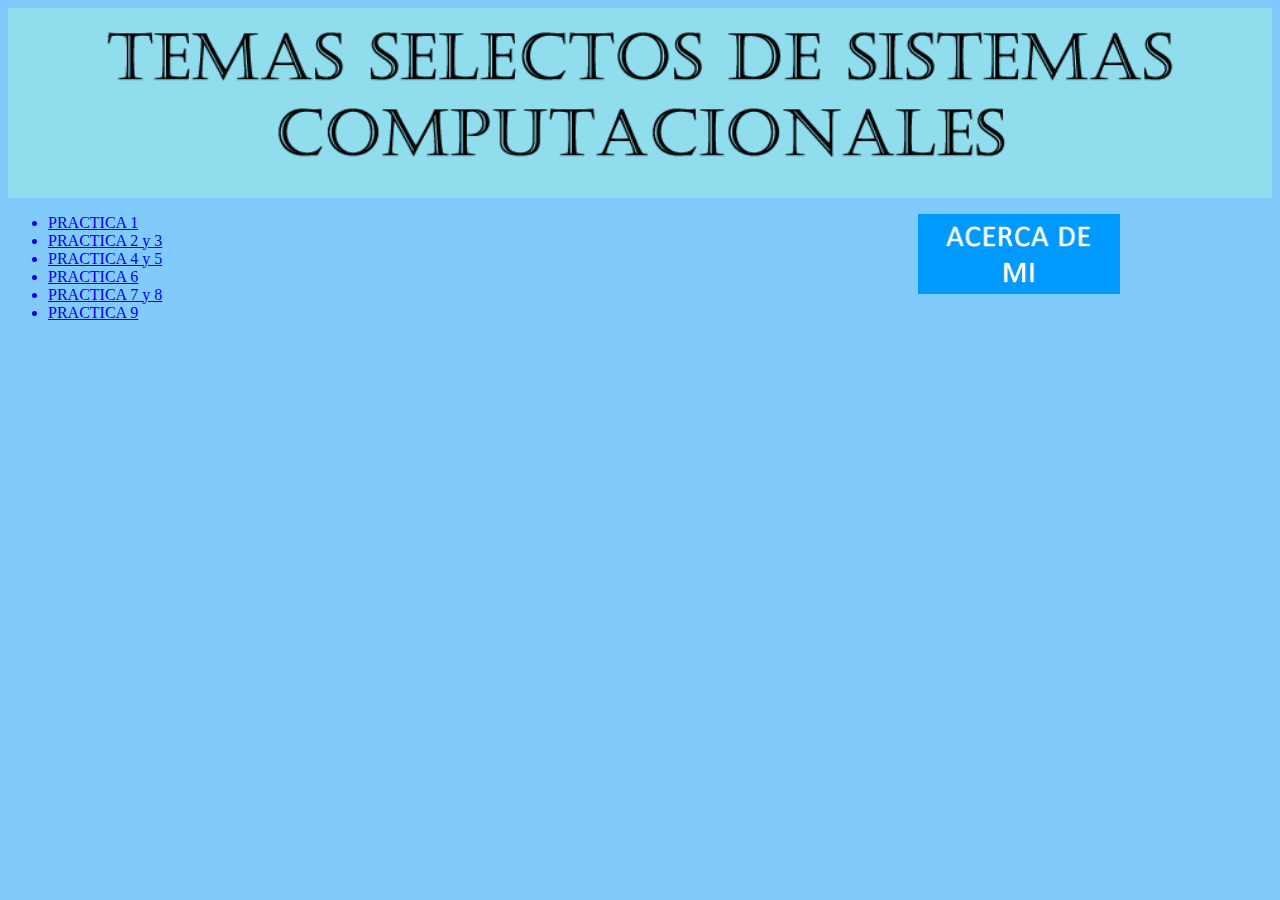
<file: Practica 10/Index.html>
<!DOCTYPE html PUBLIC "-//W3C//DTD XHTML 1.0 Transitional//EN" "http://www.w3.org/TR/xhtml1/DTD/xhtml1-transitional.dtd">
<html xmlns="http://www.w3.org/1999/xhtml">
<head>
    <meta http-equiv="Content-Type" content="text/html; charset=utf-8" />
    <meta name="viewport" content="width=device-width, initial-scale=1.0">
    <title>Práctica 10</title>
    <link href="practica10.css" rel="stylesheet" type="text/css">
    <script type="text/javascript">
function MM_swapImgRestore() { //v3.0
  var i,x,a=document.MM_sr; for(i=0;a&&i<a.length&&(x=a[i])&&x.oSrc;i++) x.src=x.oSrc;
}
function MM_preloadImages() { //v3.0
  var d=document; if(d.images){ if(!d.MM_p) d.MM_p=new Array();
    var i,j=d.MM_p.length,a=MM_preloadImages.arguments; for(i=0; i<a.length; i++)
    if (a[i].indexOf("#")!=0){ d.MM_p[j]=new Image; d.MM_p[j++].src=a[i];}}
}

function MM_findObj(n, d) { //v4.01
  var p,i,x;  if(!d) d=document; if((p=n.indexOf("?"))>0&&parent.frames.length) {
    d=parent.frames[n.substring(p+1)].document; n=n.substring(0,p);}
  if(!(x=d[n])&&d.all) x=d.all[n]; for (i=0;!x&&i<d.forms.length;i++) x=d.forms[i][n];
  for(i=0;!x&&d.layers&&i<d.layers.length;i++) x=MM_findObj(n,d.layers[i].document);
  if(!x && d.getElementById) x=d.getElementById(n); return x;
}

function MM_swapImage() { //v3.0
  var i,j=0,x,a=MM_swapImage.arguments; document.MM_sr=new Array; for(i=0;i<(a.length-2);i+=3)
   if ((x=MM_findObj(a[i]))!=null){document.MM_sr[j++]=x; if(!x.oSrc) x.oSrc=x.src; x.src=a[i+2];}
}
    </script>
</head>

<body onload="MM_preloadImages('boton2.png')">
    <div class="imagen">
        <img src="portada.png" style="width: 100%;" alt="portada" />
</div> 
<div style="width: 60%; float: left;" >
    <ul> 
        <a HREF="/Practica 1/practica.html">
          <LI>PRACTICA 1</LI> 
        </a>
        <a HREF="/Practica 2/vinos.html">
            <LI>PRACTICA 2 y 3</LI> 
        </a>
        <a HREF="/Practica 4/Practica4.html">
            <LI>PRACTICA 4 y 5</LI> 
        </a>
        <a HREF="/Practica 2/practica6.html">
            <LI>PRACTICA 6</LI> 
        </a>
        <a HREF="/Practica 7/practica7.html">
            <LI>PRACTICA 7 y 8</LI> 
        </a>
        <a HREF="/Practica 9/practica9.html">
            <LI>PRACTICA 9</LI> 
        </a>
      </ul>
</div>
<div class="completo">
    <div id="acerca" >
       <p><a href="#" onmouseout="MM_swapImgRestore()" onmouseover="MM_swapImage('boton2','','boton2.png',1)"><img src="boton.png" alt="boton" name="boton2" style="width: 100%;" border="0" id="boton2" /></a></p>
    </div> 
    <div id="info" style="visibility:hidden">
        <h3> Nombre: Alejandra Navarrete Muñoz</h3>
        <h3> Matricula: 1169416</h3>
        <h3> Lic. en Sistemas Computacionales</h3>
        <h3> Área de interés en la Carrera: Diseño Web</h3>
        <h3> Jugadora de Basketball en el Selectivo UABC</h3>
        <h3> Pasatiempos: Hacer ejercicio, ver peliculas</h3>
        <h3> Comida Favorita: Chilaquiles, discada</h3>
        
    </div>
</div>
    <script>
        function mostrar(){
            var datos = document.getElementById("info");
            datos.style.visibility="visible";
        }
        function ocultar(){
            var datos = document.getElementById("info");
            datos.style.visibility="hidden";
        }

        var datos = document.getElementById("acerca");

        datos.onmouseout = ocultar;
        datos.onmouseover = mostrar;
      </script>
</body>
</html>
</file>
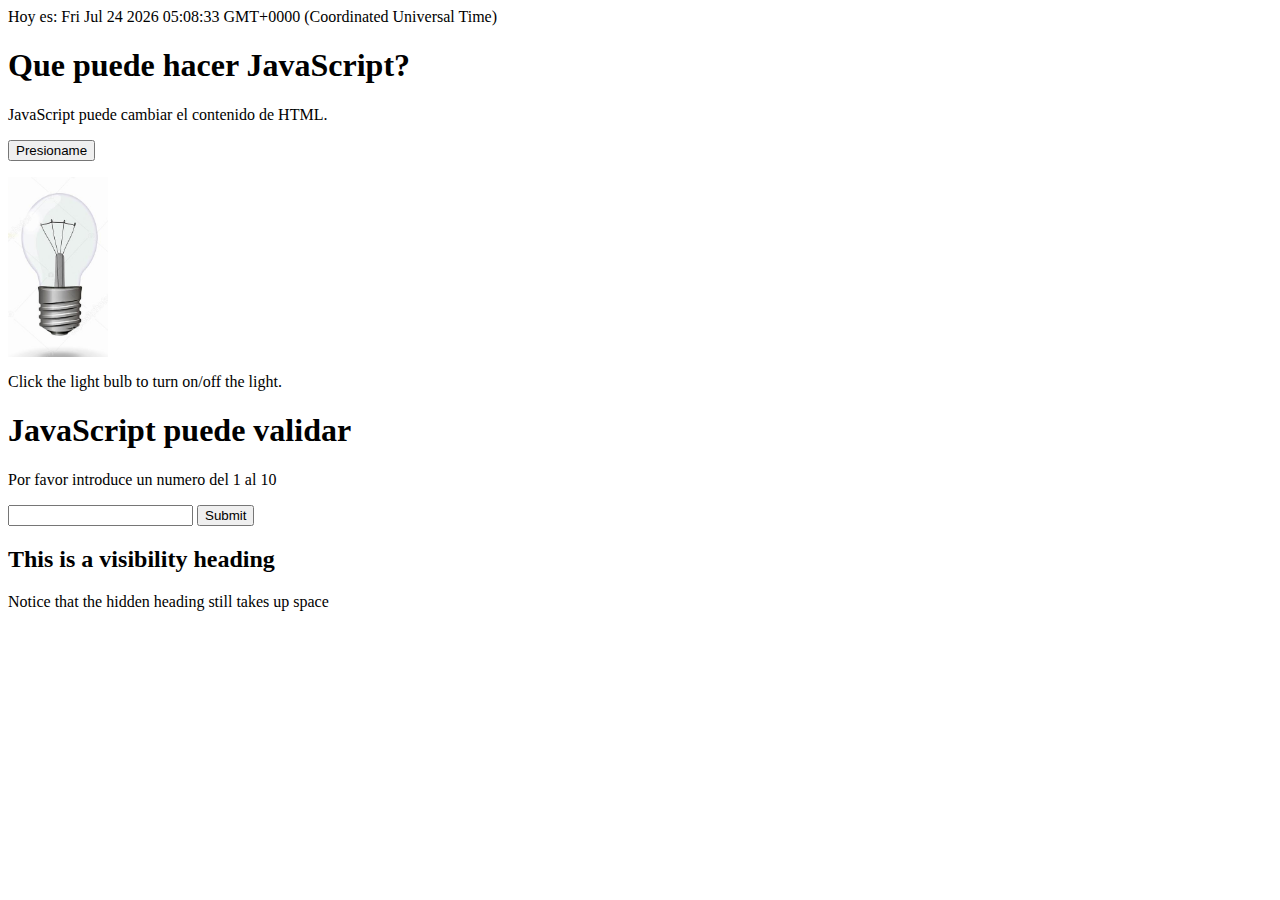
<file: Actividad1/Actividad.html>
<html>
    <head>
        <meta http-equiv="Content-Type" content="text/html; charset=utf-8">
        <title>Practica 10</title>
        <script type="text/javascript">
        document.write("Hoy es: " +new Date());
        </script>
        <style>
            h2.hidden{
                display: none;

            }
        </style>
    </head>
    <body>
        <h1>
            Que puede hacer JavaScript?
        </h1>
        <p id="demo">
            JavaScript puede cambiar el contenido de HTML.
        </p>
        <button type="button" onclick="document.getElementById('demo').innerHTML = 'Hola JavaScript!'">
            Presioname
        </button>
        <p>
        </p>
        <img id="miimagen" onclick="changeImage()" src="apagado.png" width="100" height="180" >
        <p>
          Click the light bulb to turn on/off the light.  
        </p>
        <script>
            function changeImage(){
                var image = document.getElementById('miimagen');
                if (image.src.match("apagado")) {
                    image.src="encendido.png"; 
                }else{
                    image.src = "apagado.png"
                }
            }
        </script>

        <h1>
            JavaScript puede validar 
        </h1>
        <p>
            Por favor introduce un numero del 1 al 10 
        </p>
        <input id="numb" type="number">
        <button type="button" onclick="myFuction()">
            Submit
        </button>
        <p id="demo1">
        </p>
        <script>
            function myFuction() {
                var x, text;
                x = document.getElementById("numb").value;
                if(isNaN(x) || x<1 || x>10){
                    text = "Input no valid";
                } else{
                    text="Input OK";
                }
                document.getElementById("demo1").innerHTML = text;
            }
        </script>

        <h2>
            This is a visibility heading
        </h2>
        <h2 class="hidden">
            This is a heading
        </h2>
        <p>
            Notice that the hidden heading still takes up space
        </p>
    </body>
</html>
</file>
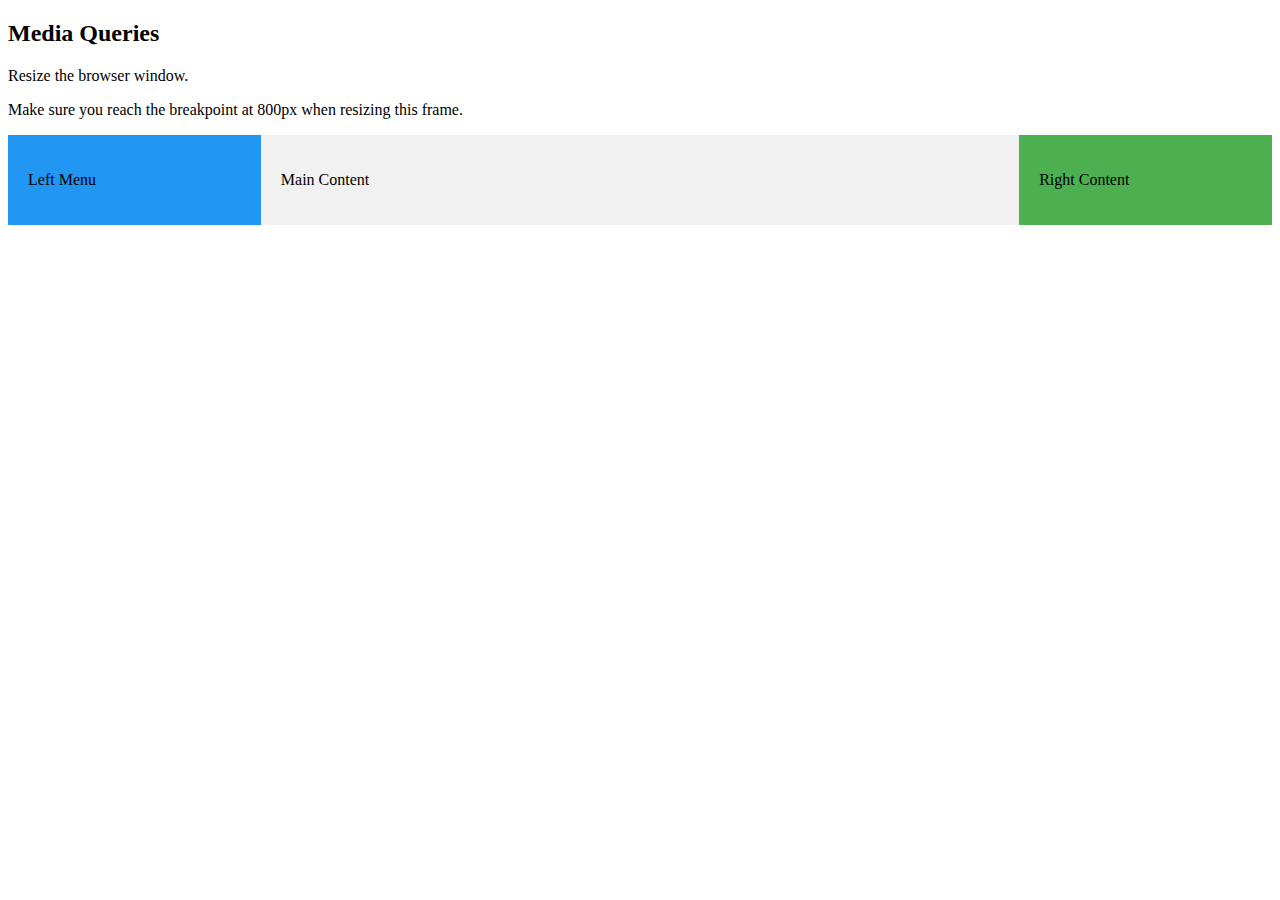
<file: Actividad2/Act2-1.html>
<!DOCTYPE html>
<html>
<head>
<meta name="viewport" content="width=device-width, initial-scale=1.0">
<style>
* {
  box-sizing:border-box;
}

.left {
  background-color:#2196F3;
  padding:20px;
  float:left;
  width:20%; /* The width is 20%, by default */
}

.main {
  background-color:#f1f1f1;
  padding:20px;
  float:left;
  width:60%; /* The width is 60%, by default */
}

.right {
  background-color:#4CAF50;
  padding:20px;
  float:left;
  width:20%; /* The width is 20%, by default */
}

/* Use a media query to add a break point at 800px: */
@media screen and (max-width:800px) {
  .left, .main, .right {
    width:100%; /* The width is 100%, when the viewport is 800px or smaller */
  }
}
</style>
</head>
<body>

<h2>Media Queries</h2>
<p>Resize the browser window.</p>

<p>Make sure you reach the breakpoint at 800px when resizing this frame.</p>

<div class="left">
  <p>Left Menu</p>
</div>

<div class="main">
  <p>Main Content</p>
</div>

<div class="right">
  <p>Right Content</p>
</div>

</body>
</html>
</file>
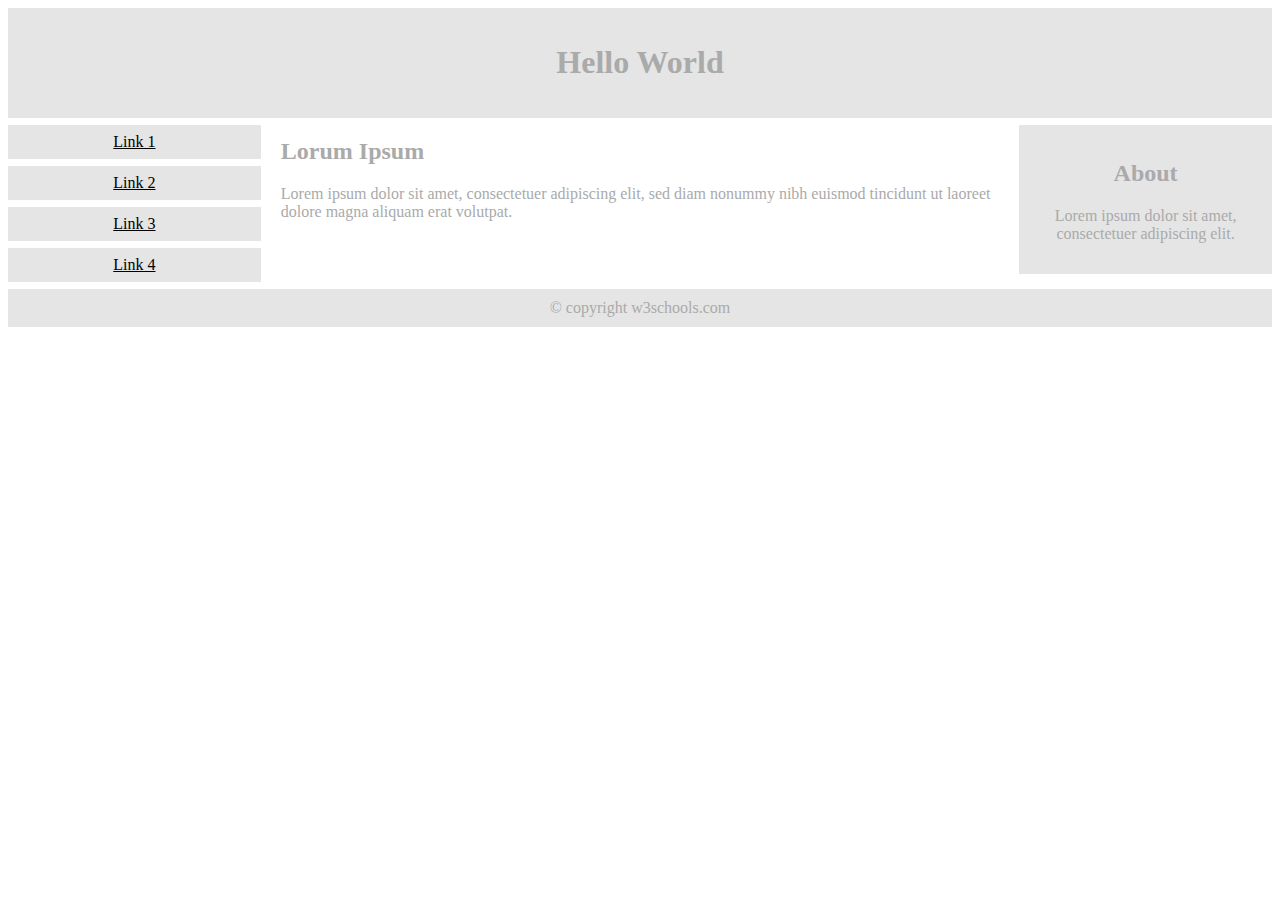
<file: Actividad2/Act2-2.html>
<!DOCTYPE html>
<html>
<head>
<meta name="viewport" content="width=device-width, initial-scale=1.0">
<style>
* {
  box-sizing: border-box;
}
.menu {
  float:left;
  width:20%;
  text-align:center;
}
.menu a {
  background-color:#e5e5e5;
  padding:8px;
  margin-top:7px;
  display:block;
  width:100%;
  color:black;
}
.main {
  float:left;
  width:60%;
  padding:0 20px;
}
.right {
  background-color:#e5e5e5;
  float:left;
  width:20%;
  padding:15px;
  margin-top:7px;
  text-align:center;
}

@media only screen and (max-width:620px) {
  /* For mobile phones: */
  .menu, .main, .right {
    width:100%;
  }
}
</style>
</head>
<body style="font-family:Verdana;color:#aaaaaa;">

<div style="background-color:#e5e5e5;padding:15px;text-align:center;">
  <h1>Hello World</h1>
</div>

<div style="overflow:auto">
  <div class="menu">
    <a href="#">Link 1</a>
    <a href="#">Link 2</a>
    <a href="#">Link 3</a>
    <a href="#">Link 4</a>
  </div>

  <div class="main">
    <h2>Lorum Ipsum</h2>
    <p>Lorem ipsum dolor sit amet, consectetuer adipiscing elit, sed diam nonummy nibh euismod tincidunt ut laoreet dolore magna aliquam erat volutpat.</p>
  </div>

  <div class="right">
    <h2>About</h2>
    <p>Lorem ipsum dolor sit amet, consectetuer adipiscing elit.</p>
  </div>
</div>

<div style="background-color:#e5e5e5;text-align:center;padding:10px;margin-top:7px;">© copyright w3schools.com</div>

</body>
</html>
</file>
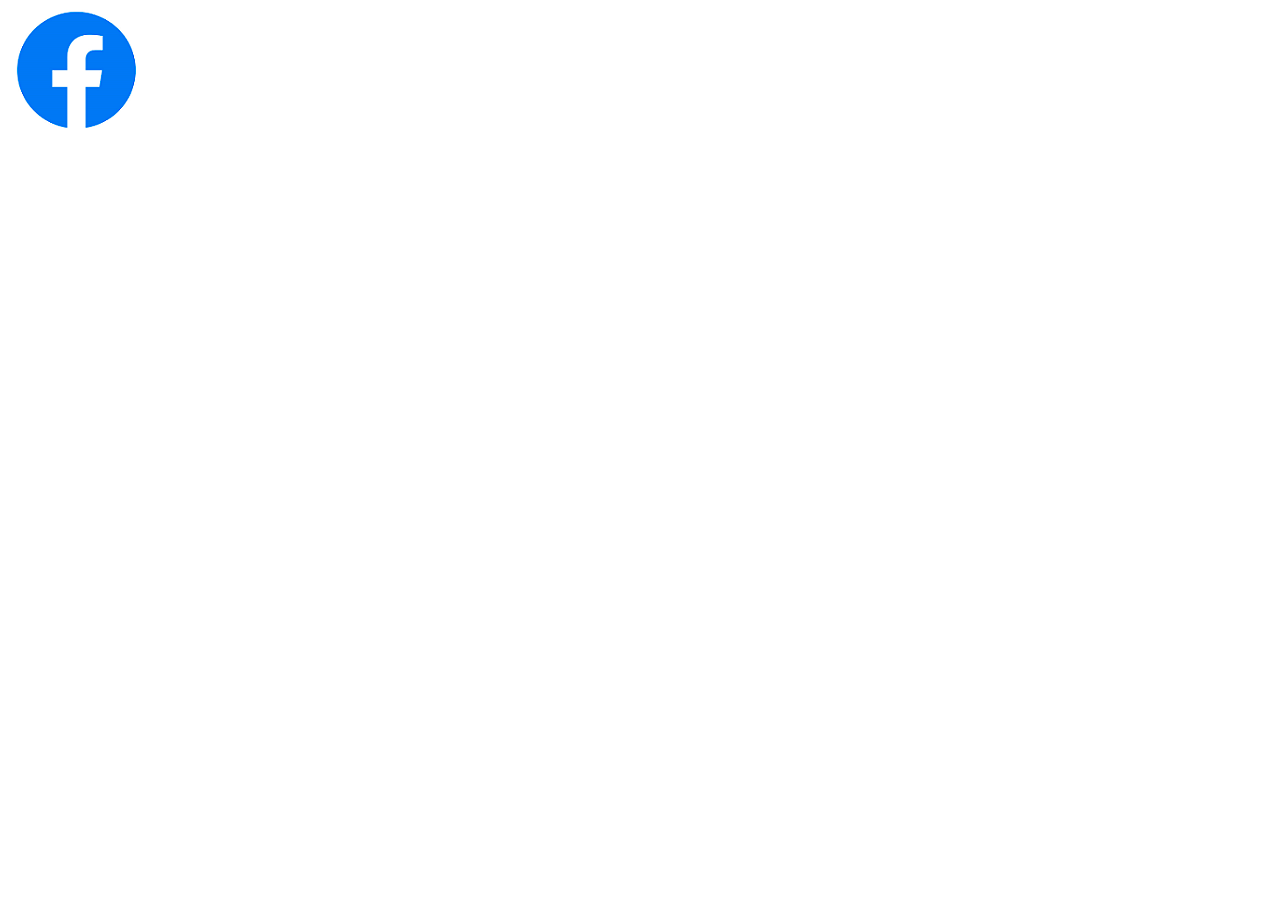
<file: Actividad2/Actividad2.html>
<html>
    <head>
        
        <body>
            
            <picture>
                <source srcset="imagen2.png" media="(max-width: 600px)">    
                <source srcset="face.png" media="(max-width: 1500px)">
                <source srcset="vinos.png">
                <img src="btn-contactos.png" alt="Flowers">
              </picture>

        </body>
    </head>
</html>
</file>
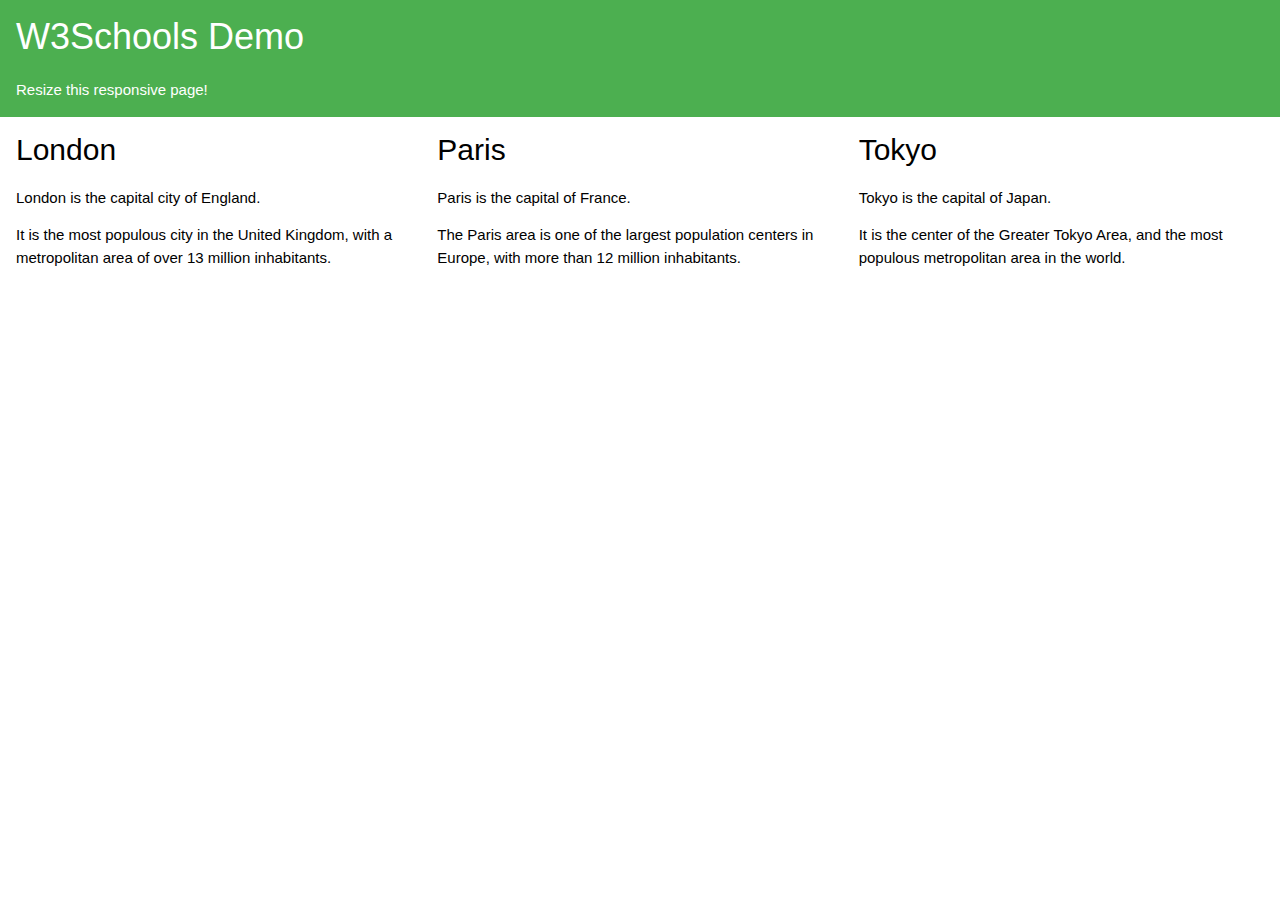
<file: Actividad2/Practica11.html>
<!DOCTYPE html>
<html>
<head>
<title>W3.CSS</title>
<meta name="viewport" content="width=device-width, initial-scale=1">
<link rel="stylesheet" href="https://www.w3schools.com/w3css/4/w3.css">
</head>
<body>

<div class="w3-container w3-green">
  <h1>W3Schools Demo</h1> 
  <p>Resize this responsive page!</p> 
</div>

<div class="w3-row-padding">
  <div class="w3-third">
    <h2>London</h2>
    <p>London is the capital city of England.</p>
    <p>It is the most populous city in the United Kingdom,
    with a metropolitan area of over 13 million inhabitants.</p>
  </div>

  <div class="w3-third">
    <h2>Paris</h2>
    <p>Paris is the capital of France.</p> 
    <p>The Paris area is one of the largest population centers in Europe,
    with more than 12 million inhabitants.</p>
  </div>

  <div class="w3-third">
    <h2>Tokyo</h2>
    <p>Tokyo is the capital of Japan.</p>
    <p>It is the center of the Greater Tokyo Area,
    and the most populous metropolitan area in the world.</p>
  </div>
</div>

</body>
</html>
</file>
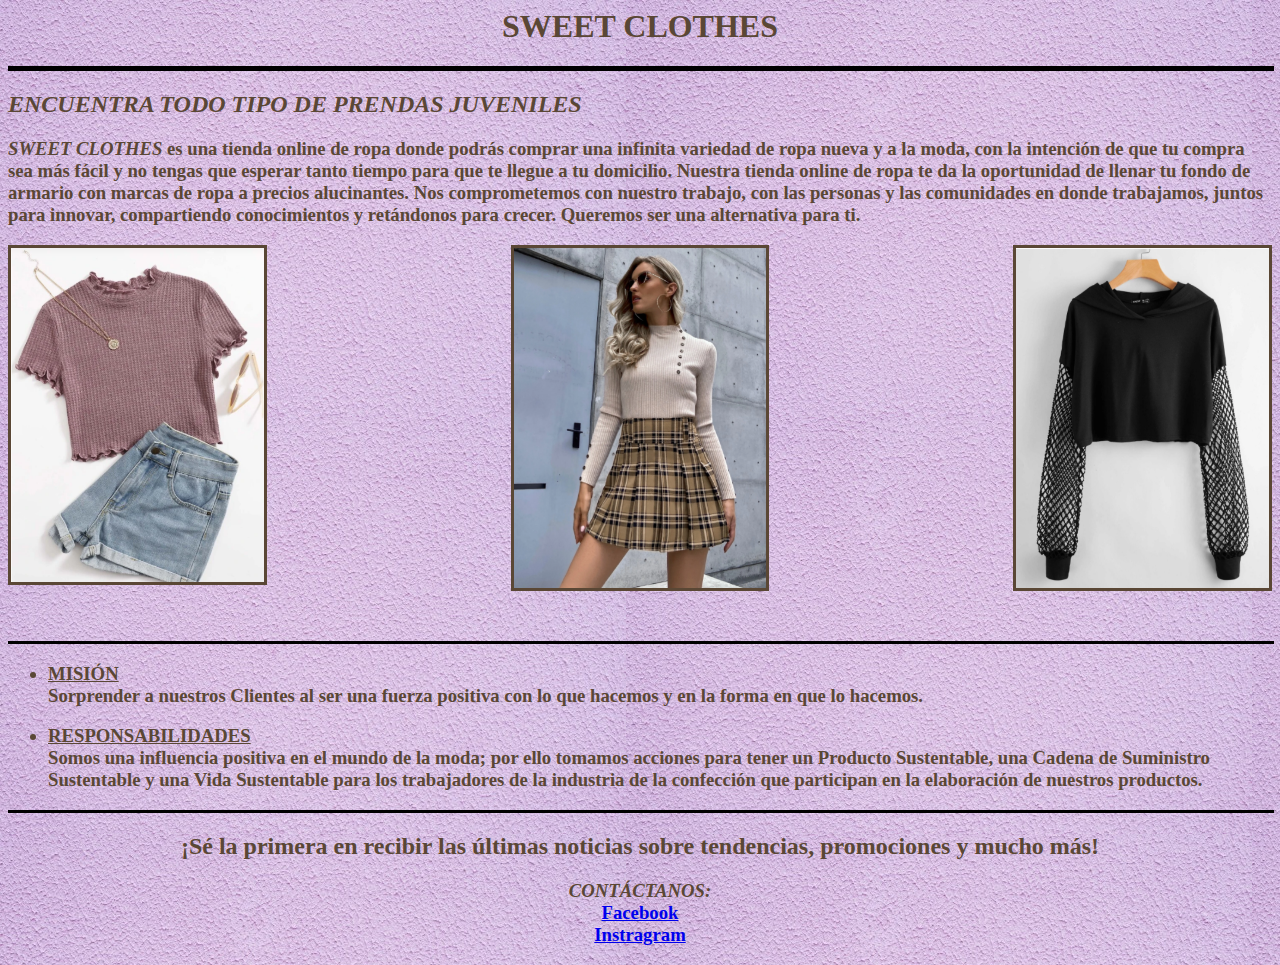
<file: Practica 1/practica.html>
<HTML>
	<HEAD>
		<TITLE> Practica 1 </TITLE>
		<H1 align="center"> SWEET CLOTHES </H1>
	</HEAD>
	<BODY background="fondo.png" text="5A4735" >
		<HR size="5" width="100%" align="center" color="black">
		<H2> <i> ENCUENTRA TODO TIPO DE PRENDAS JUVENILES</i> </H2>
		<p>
		<H3> <i> SWEET CLOTHES </i> es una tienda online de ropa donde podrás comprar 
		una infinita variedad de ropa nueva y a la moda, con la intención de que tu 
		compra sea más fácil y no tengas que esperar tanto tiempo para que te llegue a tu domicilio.
		Nuestra tienda online de ropa te da la oportunidad de llenar tu fondo de armario con 
		marcas de ropa a precios alucinantes. Nos comprometemos con nuestro trabajo, con las 
		personas y las comunidades en donde trabajamos, juntos para innovar, compartiendo 
		conocimientos y retándonos para crecer. Queremos ser una alternativa para ti.</H3>
		<center>
		<img src="imagen.png" width="20%" alt="ImagenBody" align="left" border=3>
		<img src="imagen2.png" width="20%" alt="ImagenSudadera" align="right" border=3>
		<img src="imagen3.png" width="20%" alt="ImagenFalda" align="center" border=3>
		</center>
		<p> <br>
		<HR size="3" width="100%" align="center" color="black">
		<H3> <UL TYPE="disc"> <li> <u>MISIÓN </u> </li> Sorprender a nuestros Clientes al ser una fuerza 
		positiva con lo que hacemos y en la forma en que lo hacemos.
		<p>
		<li> <u>RESPONSABILIDADES</u> </li>
		Somos una influencia positiva en el mundo de la moda; por ello tomamos acciones 
		para tener un Producto Sustentable, una Cadena de Suministro Sustentable y una 
		Vida Sustentable para los trabajadores de la industria de la confección que participan 
		en la elaboración de nuestros productos. </ul> </H3>
		<HR size="3" width="100%" align="center" color="black">
		<center>
		<H2> ¡Sé la primera en recibir las últimas noticias sobre tendencias, promociones y mucho más!</H2> 
		<P>
		<h3> <i> CONTÁCTANOS: </i> <br>
		<A HREF="https://www.facebook.com/alejandra.navarretemunoz.7"> Facebook</A> <br>
		<A HREF="https://www.instagram.com/alenavarrete.22/?hl=es-la"> Instragram</A> </h3>
		</center>
	</BODY>
</HTML>
</file>
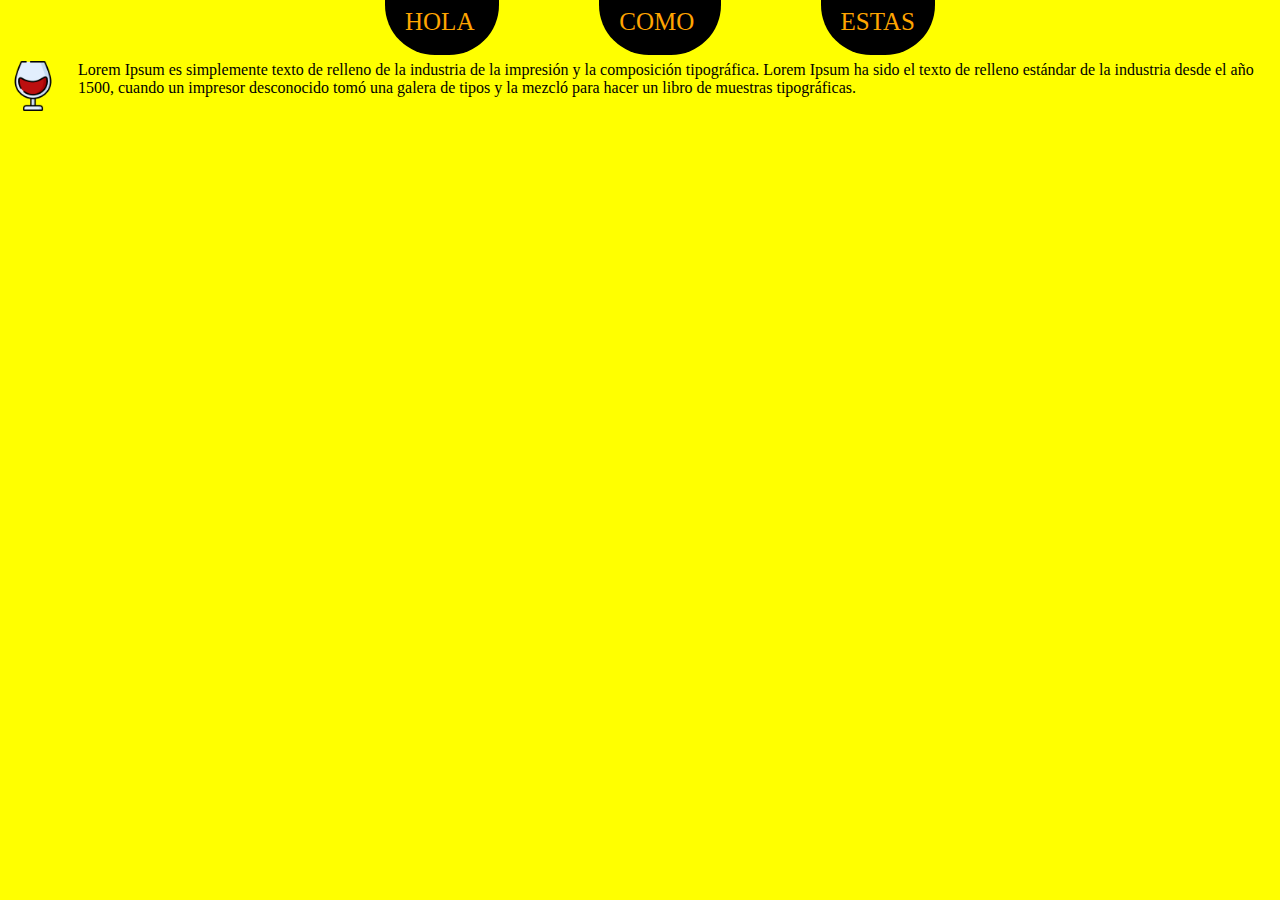
<file: Practica 2/ejemplo.html>
<HTML>
<HEAD>
	<TITLE> Ejemplo </TITLE>
	<link href="ejemplo.css" rel="stylesheet" type="text/css">
</HEAD>
<BODY >
	<ul> 
	 <li> <a href="hola.html"> HOLA </a> </li> 
	 <li> <a href="hola.html"> COMO </a> </li> 
	 <li><a href="hola.html">ESTAS </a> </li> 
	</ul>
	
	<img src="vino.png" >
	Lorem Ipsum es simplemente texto de relleno de la industria de la impresión y la composición tipográfica. Lorem Ipsum ha sido el texto de relleno estándar de la industria desde el año 1500, cuando un impresor desconocido tomó una galera de tipos y la mezcló para hacer un libro de muestras tipográficas.
</BODY>
</HTML>
</file>
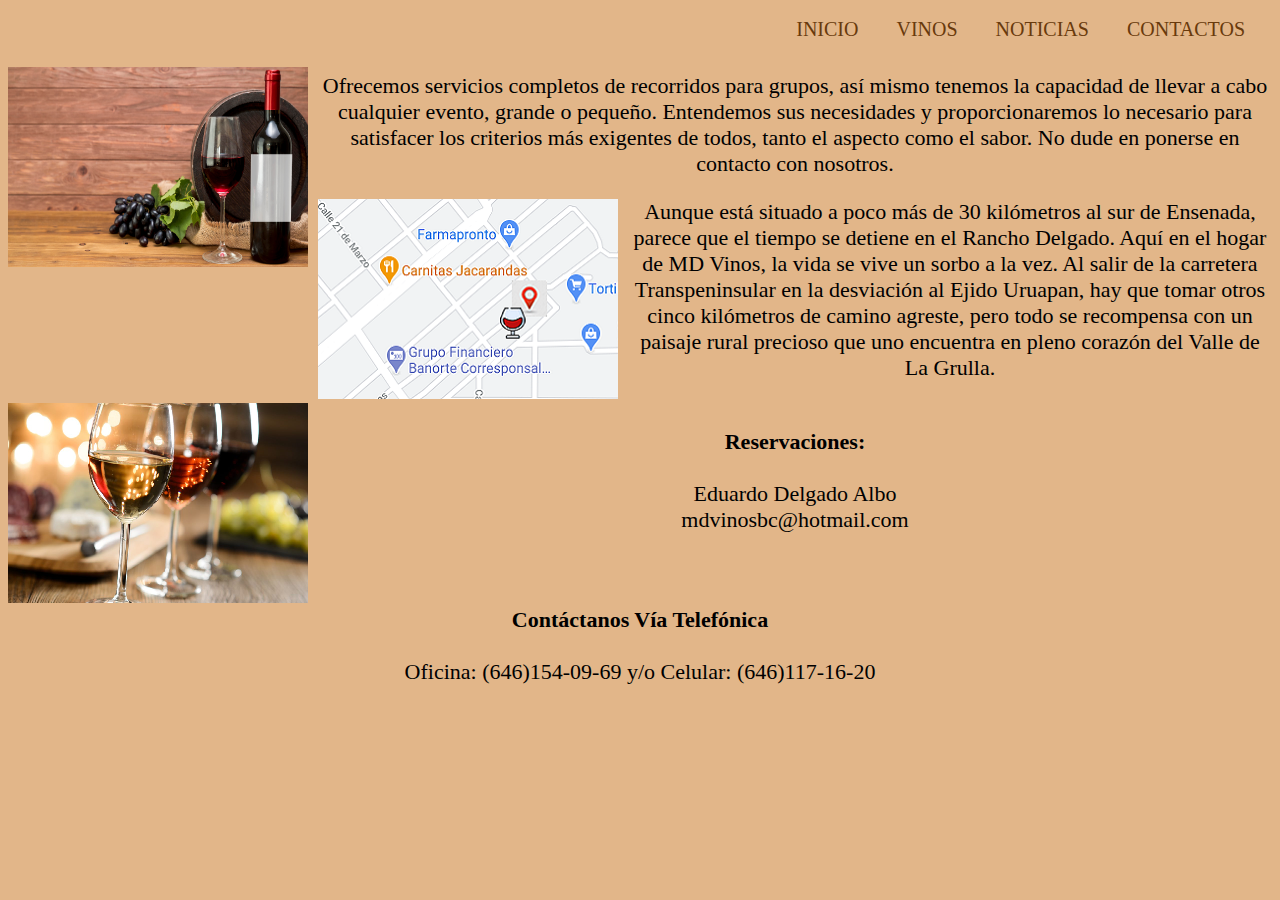
<file: Practica 2/practica6.html>
<HTML>
<HEAD>
	<TITLE> VINOS </TITLE>
	<link rel="icon" type="vino/png" href="vino.png" />
	<link href="practica6.css" rel="stylesheet" type="text/css">
</HEAD>
<BODY >
	<ul> 
	  <a HREF="inicio.html"> <LI>INICIO</LI> </a>
	  <a HREF="vinos.html"> <LI>VINOS</LI> </a>
	  <a HREF="noticias.html"> <LI>NOTICIAS</LI> </a>
	  <a HREF="contactos.html"> <LI>CONTACTOS</LI> </a>
	</ul>
    
<img src="imagen.png"> 
<p>
    Ofrecemos servicios completos de recorridos para grupos, así mismo tenemos la capacidad de llevar a cabo cualquier evento, grande o pequeño.
	Entendemos sus necesidades y proporcionaremos lo necesario para satisfacer los criterios más exigentes de todos, tanto el aspecto como el 		sabor. No dude en ponerse en contacto con nosotros.
	</p>
    
    <img src="ubicacion.png">
    <p>
    Aunque está situado a poco más de 30 kilómetros al sur de Ensenada, parece que el tiempo se detiene en el Rancho Delgado. Aquí en el hogar de 	MD Vinos, la vida se vive un sorbo a la vez. Al salir de la carretera Transpeninsular en la desviación al Ejido Uruapan, hay que tomar otros cinco kilómetros de camino agreste, pero todo se recompensa con un paisaje rural precioso que uno encuentra en pleno corazón del Valle de La Grulla.
</p>

<img src="vinos.png">
<p>
<br> 
<strong>Reservaciones:</strong> </br>
<br> Eduardo Delgado Albo </br>
 mdvinosbc@hotmail.com 
</p>
<p>
<br> <br> <strong> Contáctanos Vía Telefónica </strong> </br> </br>
Oficina: (646)154-09-69 y/o Celular: (646)117-16-20 
</p>
</BODY>
</HTML>
</file>
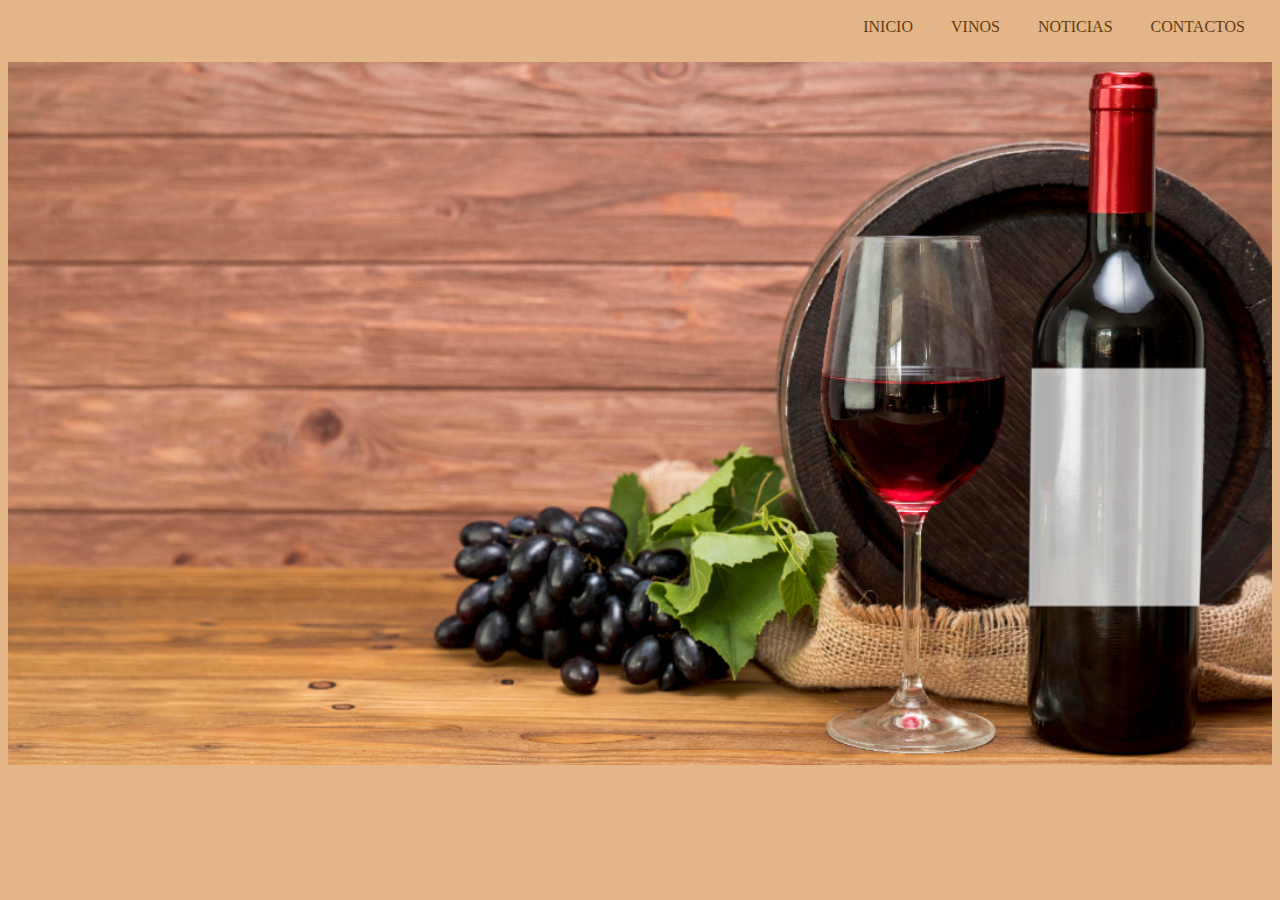
<file: Practica 2/vinos.html>
<HTML>
<HEAD>
	<TITLE> VINOS </TITLE>
	<link rel="icon" type="vino/png" href="vino.png" />
	<link href="vinos.css" rel="stylesheet" type="text/css">
</HEAD>
<BODY >
	<ul> 
	  <a HREF="inicio.html">
		<LI>INICIO</LI> 
	  </a>
	  <a HREF="vinos.html">
	  	<LI>VINOS</LI> 
	  </a>
	  <a HREF="noticias.html">
	  	<LI>NOTICIAS</LI> 
	  </a>
	  <a HREF="contactos.html">
	  	<LI>CONTACTOS</LI> 
	  </a>
	</ul>
	<img src="imagen.png"> 
</BODY>
</HTML>
</file>
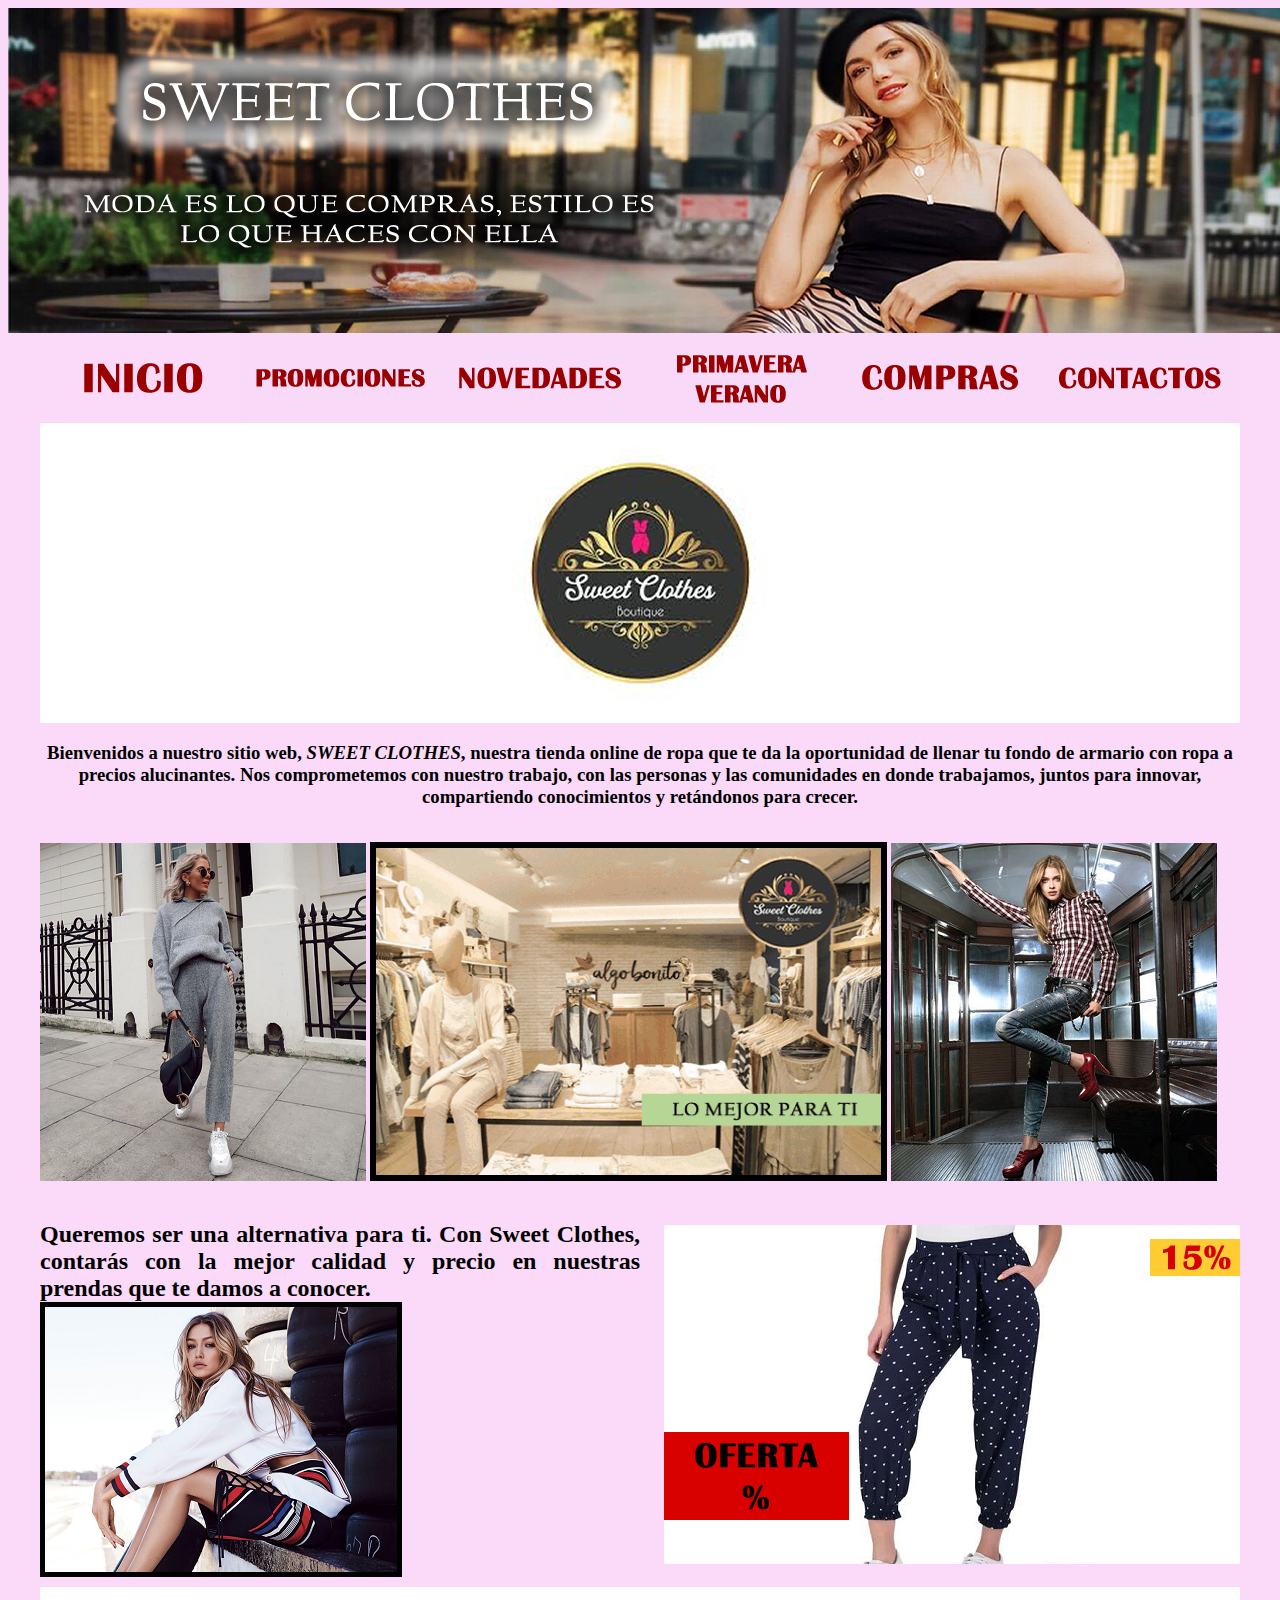
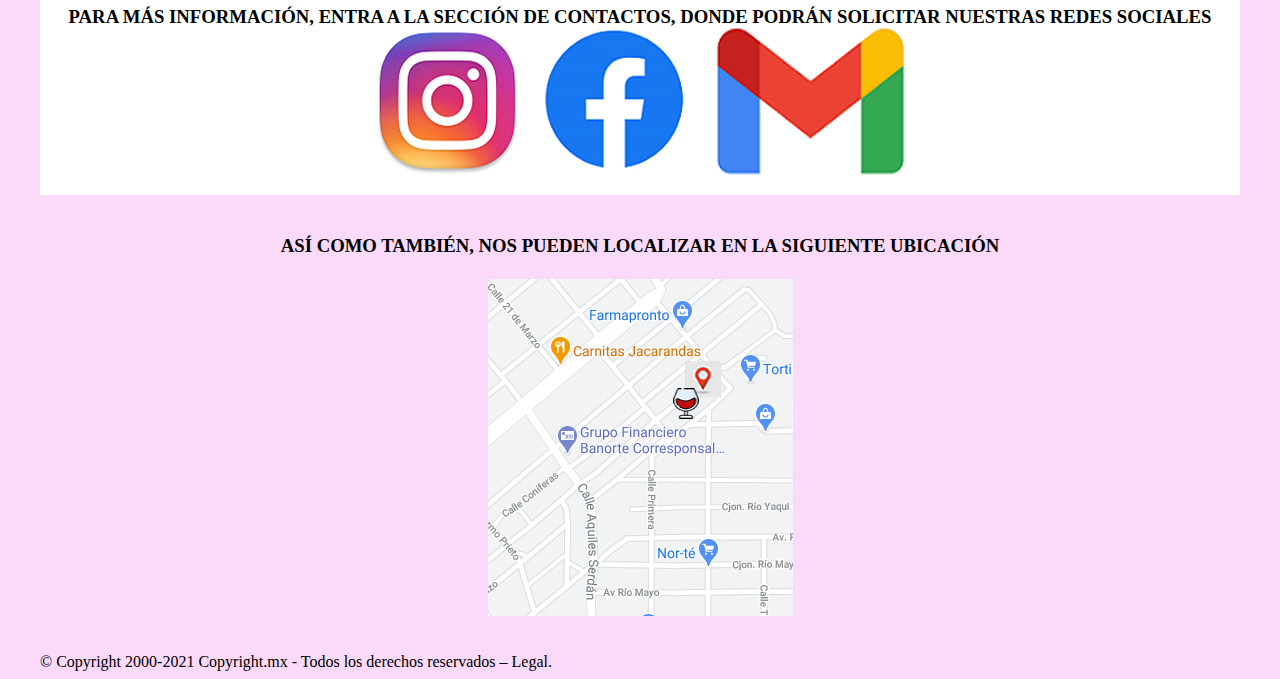
<file: Practica 4/Practica4.html>
<!DOCTYPE html PUBLIC "-//W3C//DTD XHTML 1.0 Transitional//EN" "http://www.w3.org/TR/xhtml1/DTD/xhtml1-transitional.dtd">
<html xmlns="http://www.w3.org/1999/xhtml">
<head>
<meta http-equiv="Content-Type" content="text/html; charset=utf-8" />
<title>Sweet Clothes</title>
<link rel="icon" type="logosinfondo/png" href="logosinfondo.png" />
<script type="text/javascript">
function MM_preloadImages() { //v3.0
  var d=document; if(d.images){ if(!d.MM_p) d.MM_p=new Array();
    var i,j=d.MM_p.length,a=MM_preloadImages.arguments; for(i=0; i<a.length; i++)
    if (a[i].indexOf("#")!=0){ d.MM_p[j]=new Image; d.MM_p[j++].src=a[i];}}
}
function MM_swapImgRestore() { //v3.0
  var i,x,a=document.MM_sr; for(i=0;a&&i<a.length&&(x=a[i])&&x.oSrc;i++) x.src=x.oSrc;
}
function MM_findObj(n, d) { //v4.01
  var p,i,x;  if(!d) d=document; if((p=n.indexOf("?"))>0&&parent.frames.length) {
    d=parent.frames[n.substring(p+1)].document; n=n.substring(0,p);}
  if(!(x=d[n])&&d.all) x=d.all[n]; for (i=0;!x&&i<d.forms.length;i++) x=d.forms[i][n];
  for(i=0;!x&&d.layers&&i<d.layers.length;i++) x=MM_findObj(n,d.layers[i].document);
  if(!x && d.getElementById) x=d.getElementById(n); return x;
}

function MM_swapImage() { //v3.0
  var i,j=0,x,a=MM_swapImage.arguments; document.MM_sr=new Array; for(i=0;i<(a.length-2);i+=3)
   if ((x=MM_findObj(a[i]))!=null){document.MM_sr[j++]=x; if(!x.oSrc) x.oSrc=x.src; x.src=a[i+2];}
}
</script>
</head>

<body bgcolor="#FADAF8" onload="MM_preloadImages('botoninicio.png','btn_promo-2.png','btn_novedad-2.png','btn_prima-2.png','btn-contactos-2.png','btn-compras-2.png')">
<img src="logoo.png" width="1347" height="325" alt="banner" />
<table width="1064" border="0" cellpadding="0" cellspacing="0" align="center">
  <tr>
    <td width="200"><a href="#" onmouseout="MM_swapImgRestore()" onmouseover="MM_swapImage('inicio','','botoninicio.png',1)"><img src="boton_iniciar.png" alt="inicio" name="inicio" width="200" height="90" border="0" id="inicio" /></a></td>
    <td width="200"><a href="#" onmouseout="MM_swapImgRestore()" onmouseover="MM_swapImage('promocion','','btn_promo-2.png',1)"><img src="btn_promo.png" alt="promocion" name="promocion" width="200" height="90" border="0" id="promocion" /></a></td>
    <td width="200"><a href="#" onmouseout="MM_swapImgRestore()" onmouseover="MM_swapImage('novedades','','btn_novedad-2.png',1)"><img src="btn_novedad.png" alt="novedades" name="novedades" width="200" height="90" border="0" id="novedades" /></a></td>
    <td width="200"><a href="#" onmouseout="MM_swapImgRestore()" onmouseover="MM_swapImage('primavera','','btn_prima-2.png',1)"><img src="btn_prima.png" alt="primavera" name="primavera" width="200" height="90" border="0" id="primavera" /></a></td>
    <td width="200"><a href="#" onmouseout="MM_swapImgRestore()" onmouseover="MM_swapImage('compras','','btn-compras-2.png',1)"><img src="btn-compras.png" alt="compras" name="compras" width="200" height="90" border="0" id="compras" /></a></td>
    <td width="64"><a href="#" onmouseout="MM_swapImgRestore()" onmouseover="MM_swapImage('contactos','','btn-contactos-2.png',1)"><img src="btn-contactos.png" alt="contactos" name="contactos" width="200" height="90" border="0" id="contactos" /></a></td>
  </tr>
  <tr>
    <td colspan="6"><img src="logo2.png" width="1200" height="300" alt="logo" /></td>
  </tr>
  <tr>
    <td height="0" colspan="6" align="center" ><h3><strong>Bienvenidos a nuestro sitio web, <em>SWEET CLOTHES</em>, nuestra tienda online de ropa que te da la oportunidad de llenar tu fondo de armario con  ropa a precios alucinantes. </strong><strong>Nos comprometemos con nuestro trabajo, con las personas y las comunidades en donde trabajamos, juntos para innovar, compartiendo conocimientos y retándonos para crecer.</strong></h3></td>
  </tr>
  <tr>
    <td colspan="6"><p><img src="modelo1.png" width="326" height="338" alt="modelo1" /> <img src="imagen_cambiante.gif" alt="gif" width="505" height="327" border="6" /> <img src="modelo2.png" alt="modelo2" width="326" height="338" /></p></td>
  </tr>
  <tr>
    <td colspan="3" align="justify"><h2><strong>Queremos ser una alternativa para ti. Con Sweet Clothes, contarás con la mejor calidad y precio en nuestras prendas que te damos a conocer. </strong><img src="modelo3.png" alt="gigi" width="352" height="265" border="5" align="left" /><br />
      <br />
    </h2>
    <p>&nbsp;</p>
    <p>&nbsp;</p>
    <p>&nbsp;</p>
    <p>&nbsp;</p>
    <p>&nbsp;</p>
    <p>&nbsp;</p>
    <p>&nbsp; </p></td>
    <td colspan="3"><img src="oferton.png" alt="oferta" width="576" height="339" align="right" /></td>
  </tr>
  <tr>
    <td colspan="6" align="center" bgcolor="#FFFFFF"><h3>      PARA MÁS INFORMACIÓN, ENTRA A LA SECCIÓN DE CONTACTOS, DONDE PODRÁN SOLICITAR  NUESTRAS REDES SOCIALES<br />
        <img src="redes.png" width="569" height="148" alt="redes" />      <br />
    </h3></td>
  </tr>
  <tr>
    <td colspan="6" align="center"><h3><br />      
      <strong>ASÍ COMO TAMBIÉN, NOS PUEDEN LOCALIZAR EN LA SIGUIENTE UBICACIÓN </strong><br />
      <br />      
      <img src="ubicacion.png" width="305" height="337" alt="ubicacion" /></h3></td>
  </tr>
  <tr>
    <td colspan="6" align="justify"> <br />
    © Copyright 2000-2021   Copyright.mx - Todos los derechos reservados – Legal.</td>
  </tr>
</table>
</body>
</html>
</file>
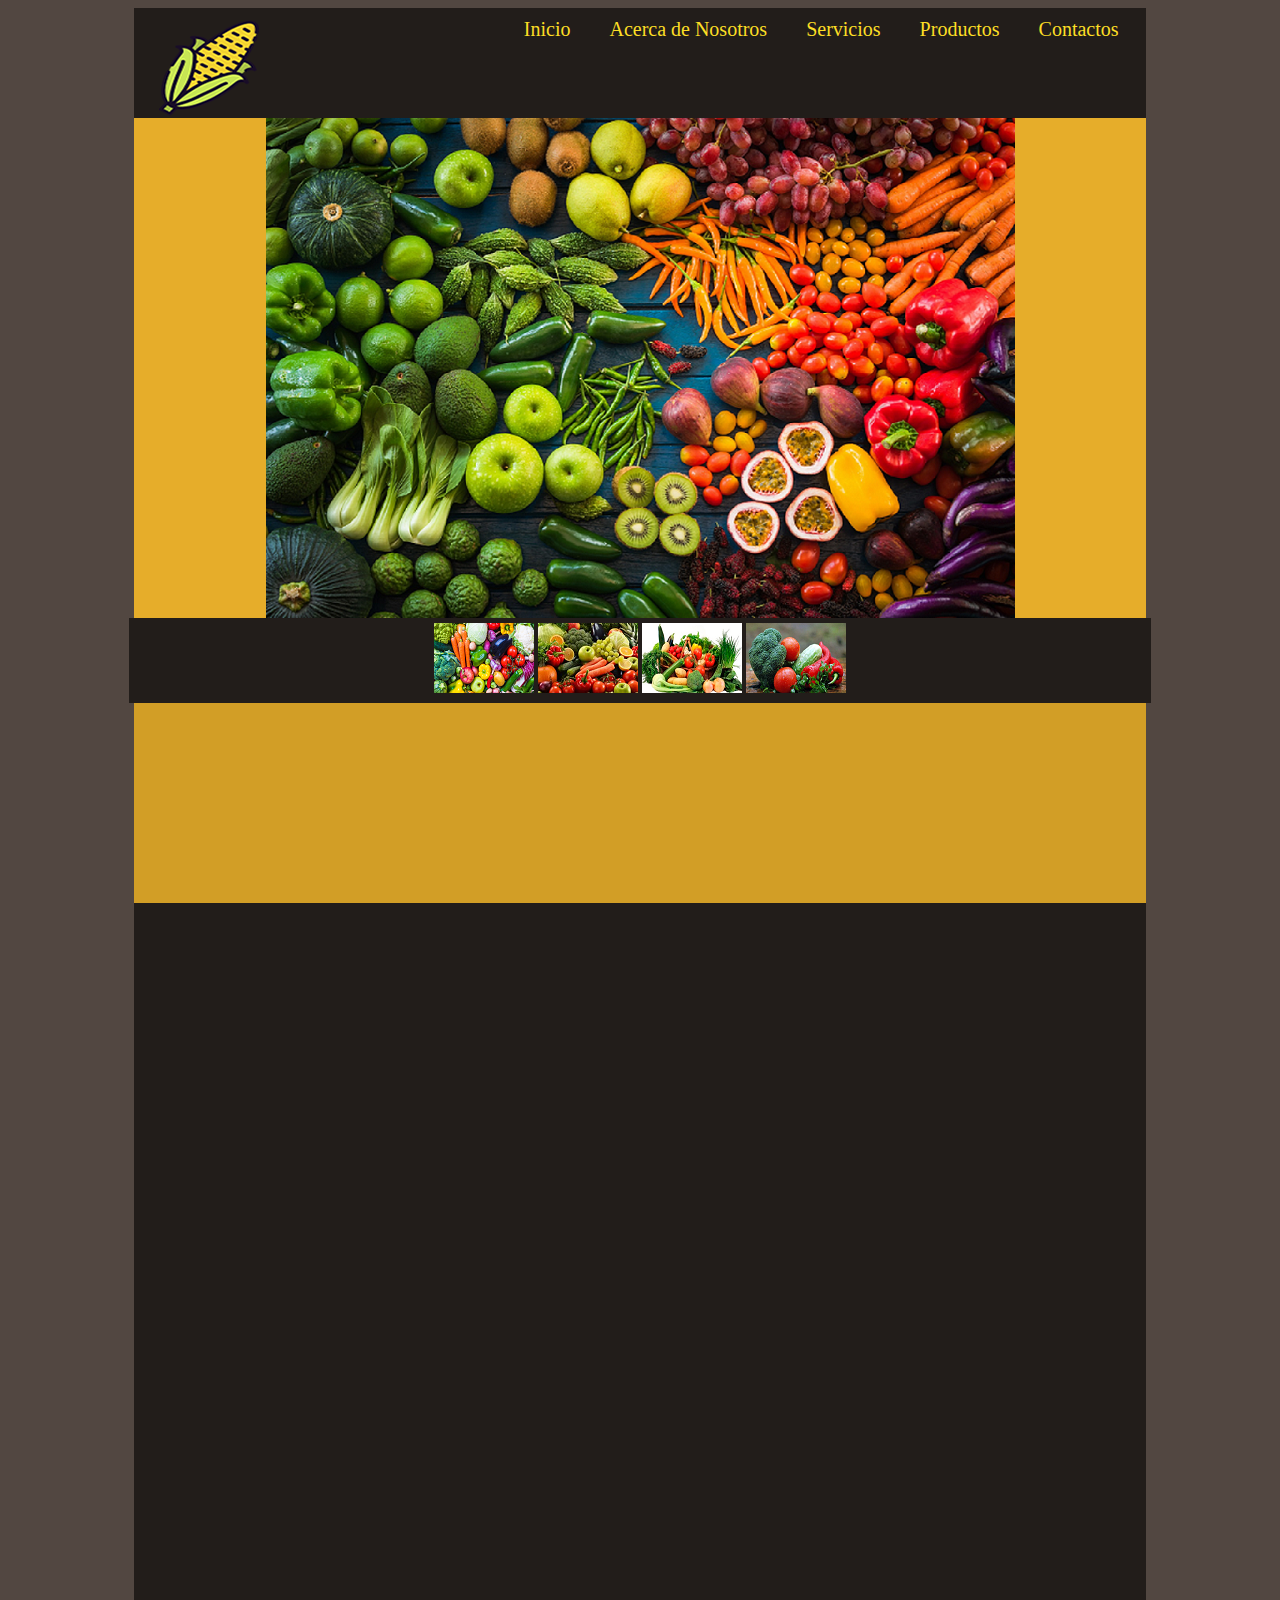
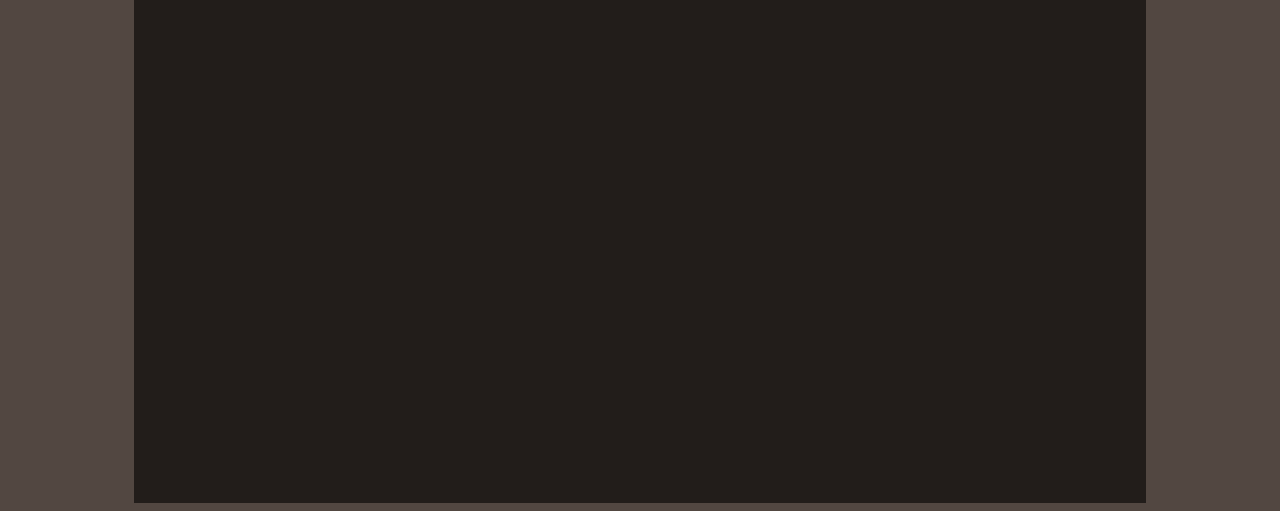
<file: Practica 7/practica7.html>
<HTML>
<HEAD>
	<TITLE> MAIZ </TITLE>
	<link href="practica7.css" rel="stylesheet" type="text/css">
	<link rel="icon" type="maiz/png" href="maiz.png" />
</HEAD>
<BODY >
	<div class= "box"> 
	<ul> 
	  <a HREF="inicio.html"> <LI>Inicio</LI> </a>
	  <a HREF="acerca.html"> <LI>Acerca de Nosotros</LI> </a>
	  <a HREF="servicios.html"> <LI>Servicios</LI> </a>
	  <a HREF="productos.html"> <LI>Productos</LI> </a>
	  <a HREF="contactos.html"> <LI>Contactos</LI> </a>
	  
	  <img src="maiz.png" align="left"> 
	</ul> 
	</div>
	
	<div class= "box2">
	<img src="verduras.png" >
	</div>
	
	<div class= "box3">
	<img src="verduras1.png" >
	<img src="verduras2.png" >
	<img src="verduras3.png" >
	<img src="verduras4.png" >
	</div>
	
	<div class= "box4">
	</div>
	
	<div class= "box5">
	</div>
</BODY>
</HTML>
</file>
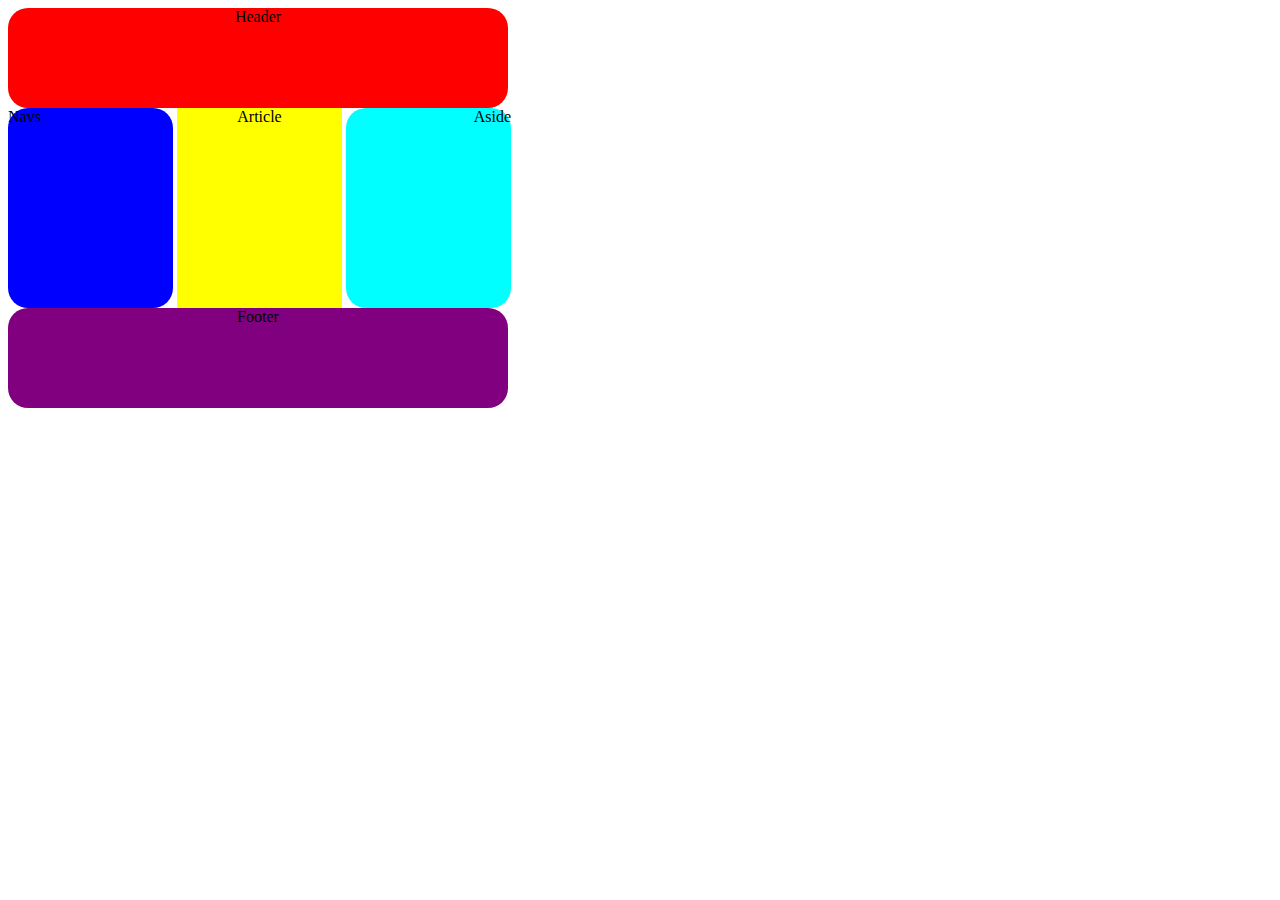
<file: Practica 9/practica9.html>
<html>
    <head>
        <title>
            PRACTICA 9 
        </title>
        <link href="practica9.css" rel="stylesheet" type="text/css">
    </head>
    <body>
        <div id="caja1" >
            Header
        </div>
        <div id="caja2">
            Navs
        </div>
        <div id="caja3" >
            Article
        </div>
        <div id="caja4">
            Aside
        </div>
        <div id="caja5">
            Footer
        </div>
    </body>
</html>
</file>
<file: Practica 10/practica10.css>
@charset "utf-8";

BODY{
	background-color: #7fcafcfb;
}
.imagen{
    text-align: center;
}

#acerca{
    position: relative;
    margin:0px auto;
    width: 40%;
}

#acerca::after{
    content: '';
    display: flex;
}

#info {
    margin: 0px auto;
    background-color:#0099FF;
    position:relative;
    width: 75%;
}

#info::after{
    content: '';
    display: flex;
    
}

.completo{
    position: relative;
    float: right;
    text-align: center;
    width: 40%;
}

.completo:after {
    content: '';
    display: flex;
  }
</file>
<file: Practica 2/ejemplo.css>
UL{
	list-style-type: none;
	text-align: center;
	font-family:"Palatino Linotype", "Book Antiqua", Palatino, serif;
	font-size:25px;
}

ul li{
	display: inline;
	padding: 50px;
}

a{
	text-decoration: none;
	color: orange;
	background-color: black;
	-webkit-border-bottom-right-radius: 50px;
	-webkit-border-bottom-left-radius: 50px;
	-moz-border-radius-bottomright: 50px;
	-moz-border-radius-bottomleft: 50px;
	border-bottom-right-radius: 50px;
	border-bottom-left-radius: 50px;
	padding: 20px;
}

a:hover{
	color: white;
}

img{
	width: 50px;
	float: left;
	padding-right: 20px;
}

body{
	background-color: yellow;
}
</file>
<file: Practica 2/practica6.css>
@charset "utf-8";
/* CSS DOCUMENT */
BODY{
	background-color: #E2B689;
}

UL{
	font-family: "Book Antiqua", "Palatino";
	font-size: 16px;
	padding: 10px;
	text-align:right;
	color: #693A0C;
	list-style-type: none;
}

UL LI{
	display: inline;
	font-size: 20px;
	padding: 17px;
}

img{
	width: 300px;
	height: 200px;
	float: left;
	padding-right: 10px;
}

A{
	color: #693A0C;
	text-decoration: none;
	
}

a:hover{
	color: white;
}

p{
	text-align: center;
	font-size: 22px;
}
</file>
<file: Practica 2/vinos.css>
@charset "utf-8";
/* CSS DOCUMENT */
BODY{
	background-color: #E2B689;
}

UL{
	font-familiy: "Book Antiqua", "Palatino";
	font-size: 16px;
	padding: 10px;
	text-align:right;
	color: #693A0C;
	list-style-type: none;
}

UL LI{
	display: inline;
	font-size: 16px;
	padding: 17px;
}

IMG{
	width: 100%;
}

A{
	color: #693A0C;
	text-decoration: none;
	
}

a:hover{
	color: white;
}
</file>
<file: Practica 7/practica7.css>
@charset "utf-8";
/* CSS DOCUMENT */
BODY{
	background-color: #524741;
}

.box{
	background-color: #221D1A;
	margin: 0 auto;
	width: 80%;
	height: 110px;
	display: center;
}

.box2{
	background-color: #E6AD2A;
	width: 80%;
	height: 500px;
	margin: 0 auto;
	text-align: center;
}

.box3{
	background-color: #221D1A;
	margin: 0 auto;
	width: 80%;
	height: 75px;
	text-align: center;
	padding: 5px;
}

.box4{
	background-color: #D29E26;
	margin: 0 auto;
	width: 80%;
	height: 200px;
}

.box5{
	background-color: #221D1A;
	margin: 0 auto;
	width: 80%;
	height: 1200px;
}

UL{
	font-family: "Book Antiqua", "Palatino";
	font-size: 20px;
	padding: 10px;
	text-align: right;
	color: #FCDE25;
	list-style-type:none;
}

UL LI{
	display: inline;
	font-size: 20px;
	padding: 17px;
}

A{
	color: #FCDE25;
	text-decoration: none;
	
}

a:hover{
	color: white;
}
</file>
<file: Practica 9/practica9.css>
@charset "utf-8";

#caja1{
    position:static;
    top: 20px;
    background-color: red;
    width: 500px;
    height: 100px;
    text-align: center; 
    border-radius: 20px;   
}

#caja2{
    display: inline-block;
    width: 165px;
    height: 200px;
    background-color: blue;
    text-align: left;
    border-radius: 20px; 
}

#caja3{
    position: relative;
    display: inline-block;
    width: 165px;
    height: 200px;
    background-color: yellow;
    text-align: center; 
    
}

#caja4{
    position: relative;
    display: inline-block;
    width: 165px;
    height: 200px;
    background-color: aqua;
    text-align: right;
    border-radius: 20px; 
}

#caja5{
    position:static;
    clear: both;
    background-color:purple;
    width: 500px;
    height: 100px;
    text-align: center; 
    border-radius: 20px;   
}
</file>
